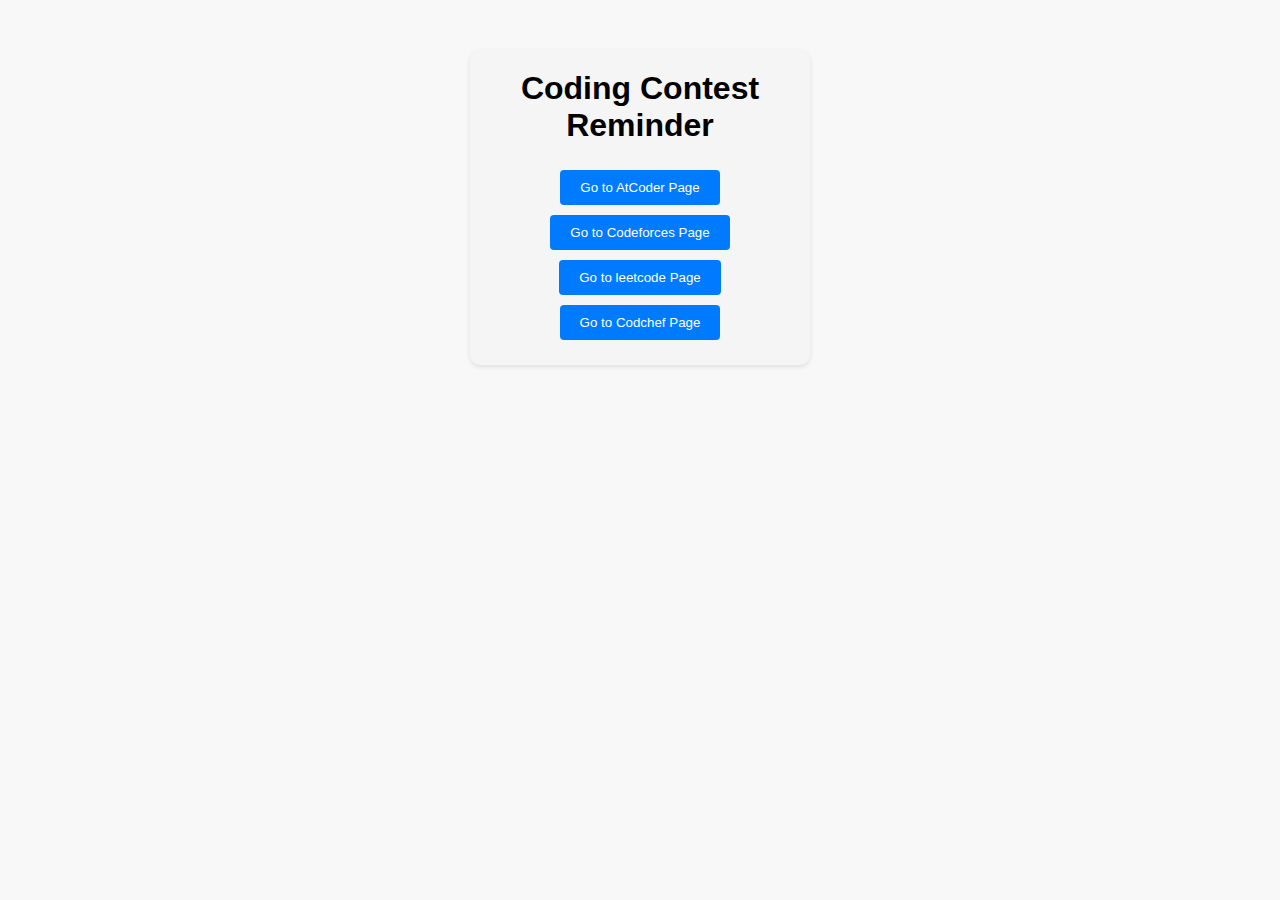
<file: index.html>
<!DOCTYPE html>
<html>

<head>
  <meta charset="utf-8" />
  <title>Coding Contest Reminder</title>
  <style>
    body {
      font-family: Arial, sans-serif;
      background-color: #f8f8f8;
    }

    .container {
      width: 300px;
      padding: 20px;
      border-radius: 10px;
      background-color: #f5f5f5;
      box-shadow: 0 2px 5px rgba(0, 0, 0, 0.1);
      margin: 50px auto;
      text-align: center;
    }

    h1 {
      margin-top: 0;
    }

    button {
      display: inline-block;
      padding: 10px 20px;
      margin: 5px;
      border-radius: 4px;
      background-color: #007bff;
      color: #fff;
      border: none;
      cursor: pointer;
      transition: background-color 0.3s ease;
    }

    button:hover {
      background-color: #0056b3;
    }

    ul {
      list-style-type: none;
      padding: 0;
      margin-top: 20px;
    }

    li {
      margin-bottom: 10px;
      animation: fade-in 0.6s ease;
    }

    a {
      color: #007bff;
      text-decoration: none;
    }

    @keyframes fade-in {
      0% {
        opacity: 0;
        transform: translateY(-20px);
      }

      100% {
        opacity: 1;
        transform: translateY(0);
      }
    }
  </style>
</head>

<body>
  <div class="container">
    <h1>Coding Contest Reminder</h1>
    <a href="/atcoder/atcoder.html"><button>Go to AtCoder Page</button></a>
    <a href="/codeforces/codeforces.html"><button>Go to Codeforces Page</button></a>
    <a href="/leetcode/leetcode.html"><button>Go to leetcode Page</button></a>
    <a href="/codechef/codechef.html"><button>Go to Codchef Page</button></a>
  </div>

</body>

</html>
</file>
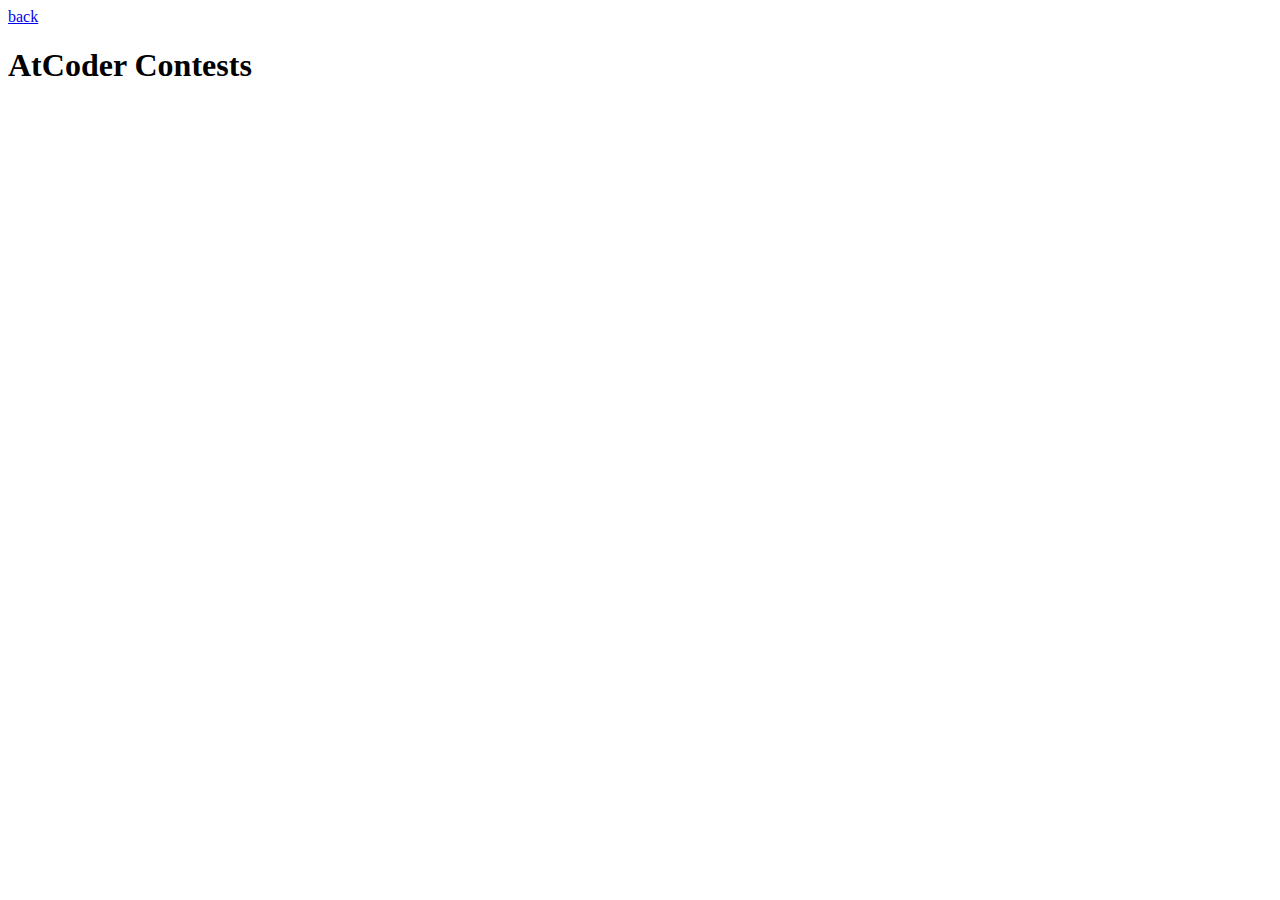
<file: atcoder.html>
<!DOCTYPE html>
<html>
<head>
    <title>AtCoder Contests</title>
</head>
<body>
    <a href="index.html">back</a>
    <h1>AtCoder Contests</h1>

    <ul id="contestItems"></ul>
    
    <script src="atcoder.js"></script>
</body>
</html>
</file>
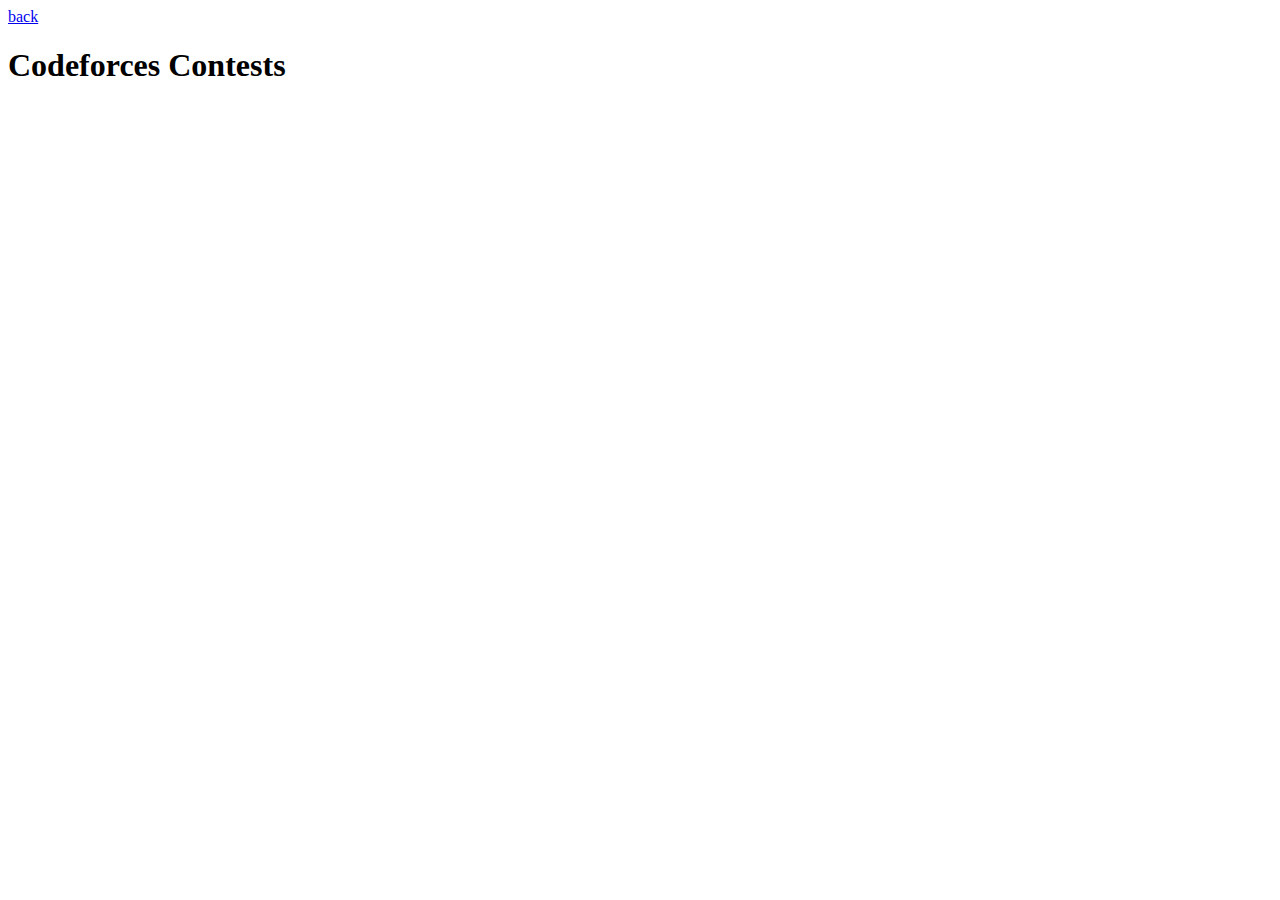
<file: codeforces.html>
<!DOCTYPE html>
<html>
<head>
    <title>Codeforces Contests</title>
</head>
<body>
    <a href="index.html">back</a>
    <h1>Codeforces Contests</h1>

    <ul id="contestItems"></ul>
  <script src="codeforces.js"></script>
</body>
</html>
</file>
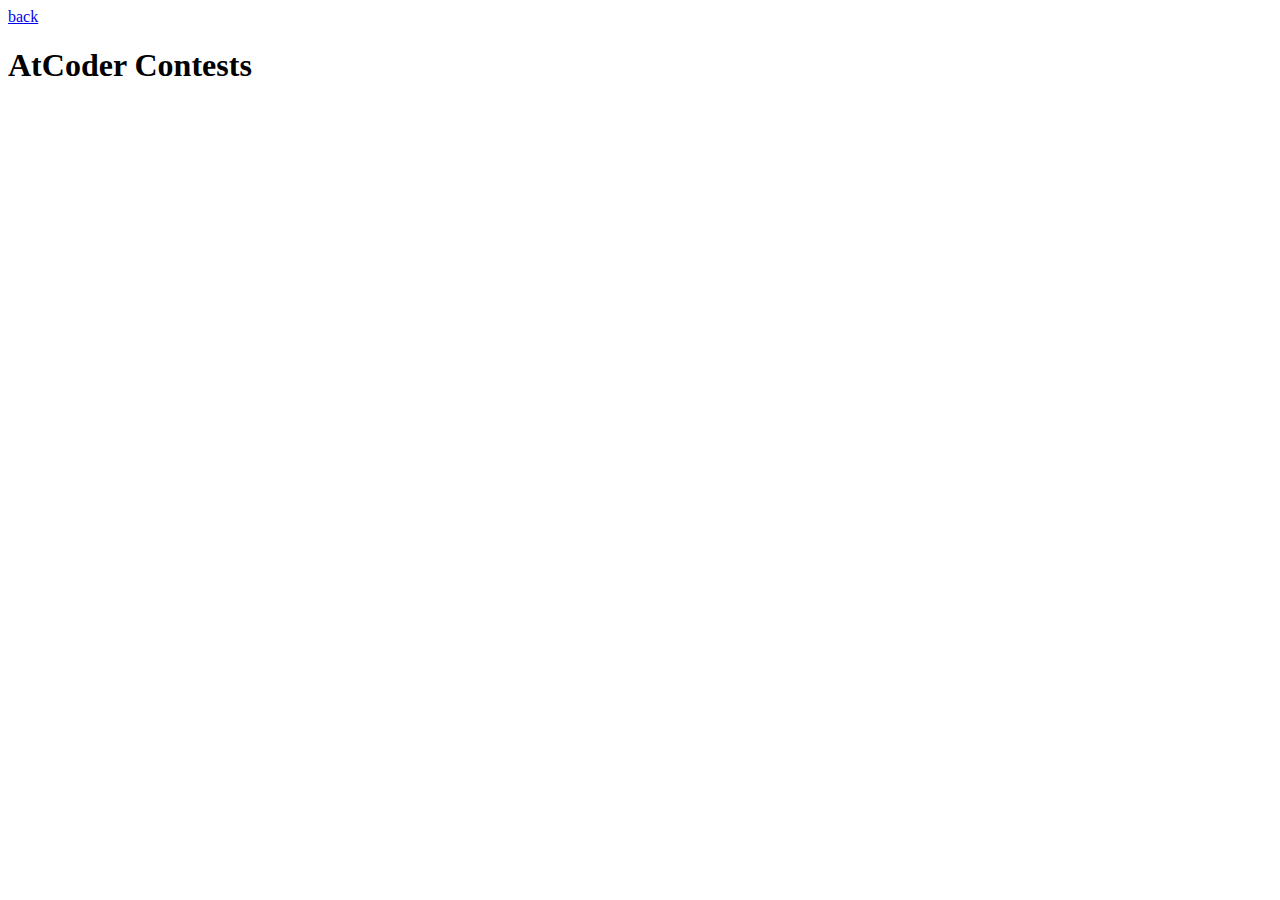
<file: atcoder/atcoder.html>
<!DOCTYPE html>
<html>

<head>
    <title>AtCoder Contests</title>
</head>

<body>
    <a href="/index.html">back</a>
    <h1>AtCoder Contests</h1>
    <ul id="contestItems"></ul>
    <script src="atcoder.js"></script>
</body>

</html>
</file>
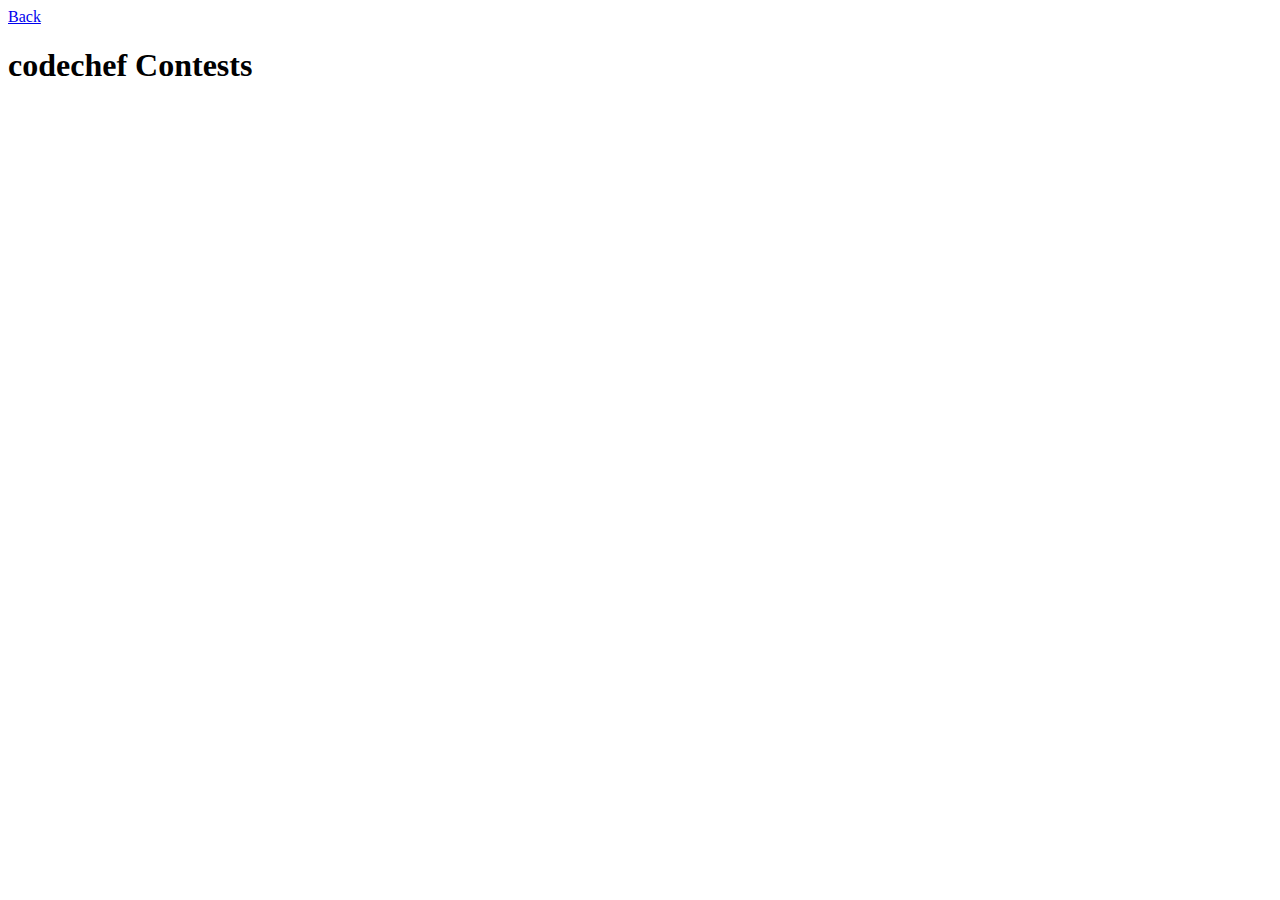
<file: codechef/codechef.html>
<!DOCTYPE html>
<html>

<head>
  <title>codechef Contests</title>
</head>

<body>
  <a href="/index.html">Back</a>
  <h1>codechef Contests</h1>
  <div id="contestItems"></div>
  <script src="codechef.js"></script>
</body>

</html>
</file>
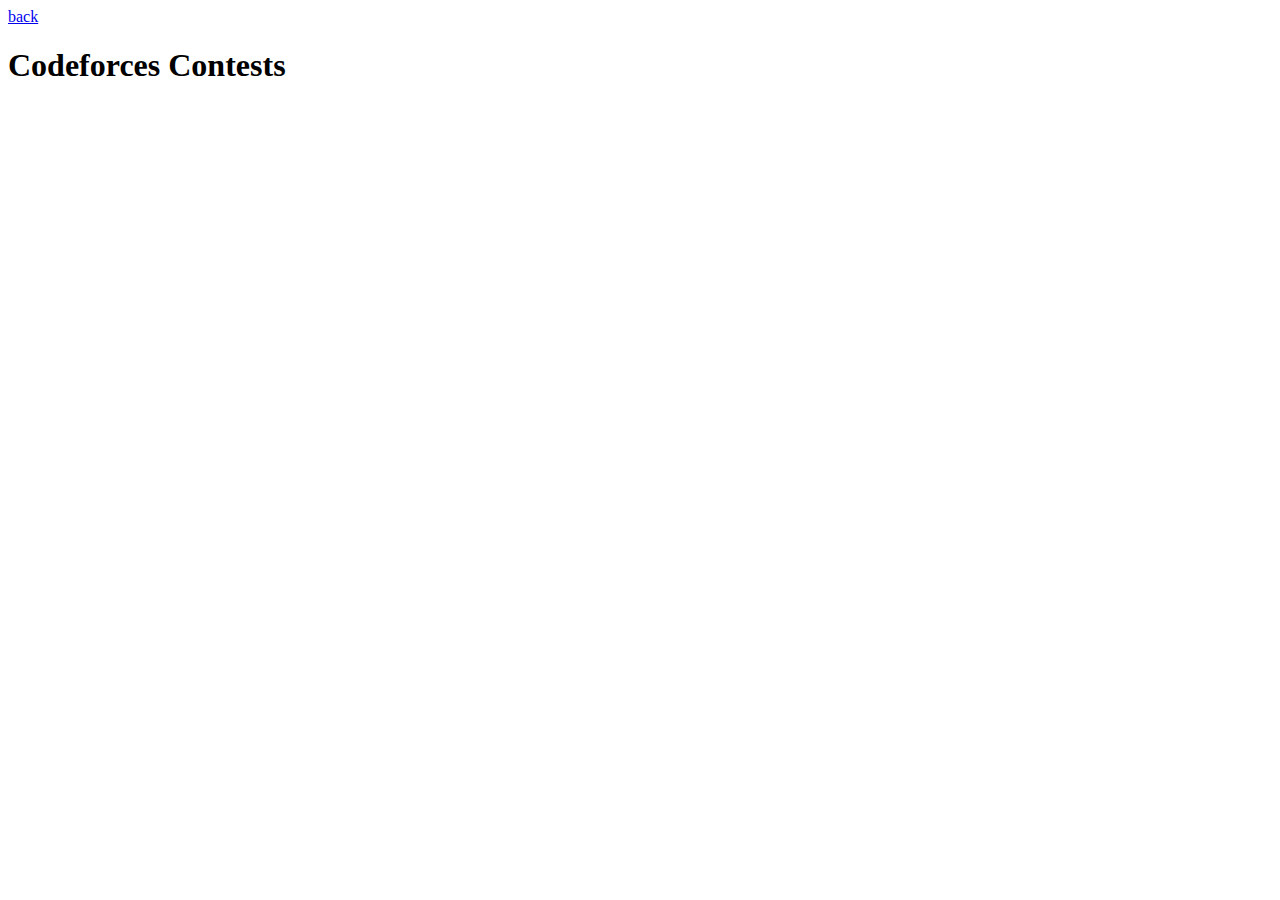
<file: codeforces/codeforces.html>
<!DOCTYPE html>
<html>
<head>
    <title>Codeforces Contests</title>
</head>
<body>
    <a href="/index.html">back</a>
    <h1>Codeforces Contests</h1>

    <ul id="contestItems"></ul>
  <script src="codeforces.js"></script>
</body>
</html>
</file>
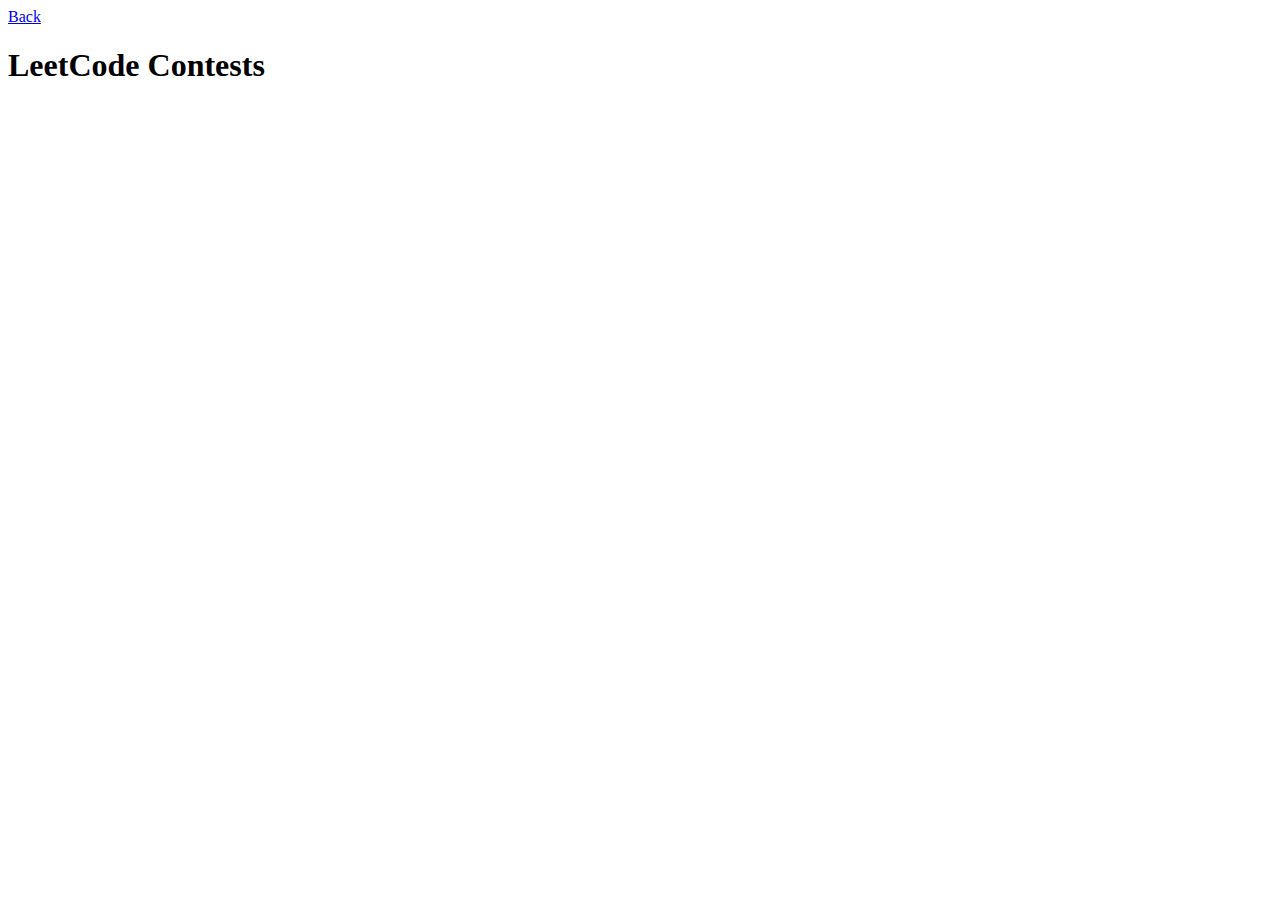
<file: leetcode/leetcode.html>
<!DOCTYPE html>
<html>

<head>
  <title>LeetCode Contests</title>
</head>

<body>
  <a href="/index.html">Back</a>
  <h1>LeetCode Contests</h1>
  <div id="contestItems"></div>
  <script src="leetcode.js"></script>
</body>

</html>
</file>
